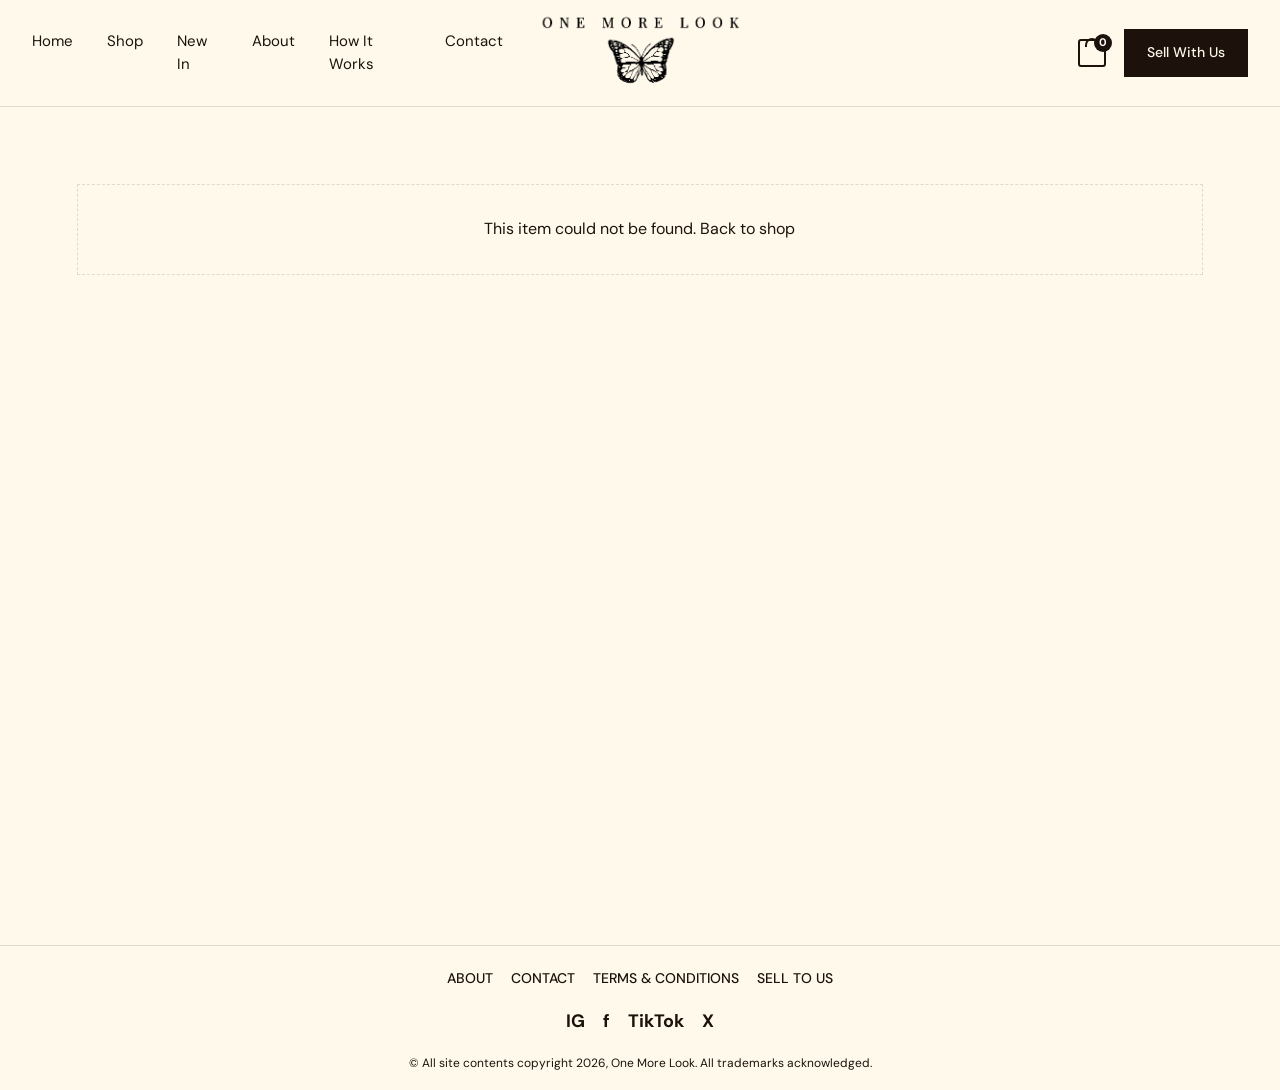
<file: product.html>
<!doctype html>
<html lang="en">
  <head>
    <meta charset="utf-8" />
    <meta name="viewport" content="width=device-width, initial-scale=1" />
    <title>Product | One More Look</title>
    <link rel="preconnect" href="https://fonts.googleapis.com" />
    <link rel="preconnect" href="https://fonts.gstatic.com" crossorigin />
    <link
      href="https://fonts.googleapis.com/css2?family=DM+Sans:wght@300;400;500;700&family=Playfair+Display:ital,wght@0,400;0,500;1,400&display=swap"
      rel="stylesheet"
    />
    <link rel="stylesheet" href="styles.css" />
  </head>
  <body>
    <header class="site-header">
      <nav class="main-nav" id="siteNav" aria-label="Main navigation">
        <a href="index.html">Home</a>
        <a href="index.html#shop">Shop</a>
        <a href="index.html#new-in">New In</a>
        <a href="about.html">About</a>
        <a href="how-it-works.html#how-it-works">How It Works</a>
        <a href="contact.html">Contact</a>
      </nav>
      <a class="top-logo" href="index.html" aria-label="One More Look home">
        <img src="assets/top-logo-transparent.png" alt="One More Look" />
      </a>
      <div class="header-actions">
        <button class="menu-button" id="menuToggle" type="button" aria-expanded="false" aria-controls="siteNav">
          Menu
        </button>
        <button class="basket-button" id="basketOpen" type="button" aria-label="Open basket">
          <span class="bag-icon" aria-hidden="true">Bag</span>
          <span id="basketCount">0</span>
        </button>
        <a class="sell-button" href="how-it-works.html#sell-with-us">Sell With Us</a>
      </div>
    </header>

    <main class="product-page">
      <section class="product-detail" id="productDetail"></section>
    </main>

    <footer class="site-footer">
      <nav class="footer-links" aria-label="Footer navigation">
        <a href="about.html">About</a>
        <a href="contact.html">Contact</a>
        <a href="terms-and-conditions.html">Terms &amp; Conditions</a>
        <a href="how-it-works.html#sell-with-us">Sell To Us</a>
      </nav>
      <div class="footer-socials" aria-label="Social links">
        <a href="#" aria-label="Instagram">IG</a>
        <a href="#" aria-label="Facebook">f</a>
        <a href="#" aria-label="TikTok">TikTok</a>
        <a href="#" aria-label="X">X</a>
      </div>
      <p class="footer-copyright">
        &copy; All site contents copyright 2026, One More Look. All trademarks acknowledged.
      </p>
    </footer>

    <dialog class="basket-panel" id="basketPanel">
      <div class="panel-top">
        <div>
          <p class="eyebrow">Your bag</p>
          <h2>Ready to buy</h2>
        </div>
        <button class="icon-button" id="basketClose" type="button" aria-label="Close basket">
          <span aria-hidden="true">x</span>
        </button>
      </div>
      <div class="basket-list" id="basketList"></div>
      <div class="basket-footer">
        <div class="summary-line">
          <span>Subtotal</span>
          <strong id="basketSubtotal">GBP 0</strong>
        </div>
        <a class="button primary" id="checkoutLink" href="index.html#checkout">Go to checkout</a>
        <button class="button secondary" id="clearBasket" type="button">Clear bag</button>
      </div>
    </dialog>

    <script src="app.js"></script>
  </body>
</html>
</file>
<file: styles.css>
:root {
  --cream: #fff9ec;
  --cream-light: #fff9ec;
  --logo-cream: #fff9ec;
  --sand: #ede5da;
  --warm-band: #e8ddd2;
  --ink: #1c120b;
  --espresso: #1c120b;
  --muted: #1c120b;
  --tan: #1c120b;
  --tan-soft: #1c120b;
  --paper: #fffaf2;
  --line: rgba(0, 0, 0, 0.12);
  --shadow: 0 24px 70px rgba(0, 0, 0, 0.16);
  --accent: #1c120b;
}

* {
  box-sizing: border-box;
}

html {
  scroll-behavior: smooth;
}

body {
  margin: 0;
  background: var(--cream);
  color: var(--ink);
  font-family: "DM Sans", system-ui, sans-serif;
  line-height: 1.55;
}

a {
  color: inherit;
  text-decoration: none;
}

img {
  display: block;
  max-width: 100%;
}

button,
input,
textarea,
select {
  font: inherit;
}

.site-header {
  position: sticky;
  top: 0;
  z-index: 30;
  display: grid;
  grid-template-columns: 1fr auto 1fr;
  align-items: center;
  gap: 22px;
  min-height: 92px;
  padding: 10px clamp(18px, 4vw, 32px);
  border-bottom: 1px solid var(--line);
  background: #fff9ec;
  backdrop-filter: blur(12px);
}

.brand {
  width: fit-content;
}

.brand img {
  width: 62px;
  height: 62px;
  object-fit: contain;
}

.main-nav {
  display: flex;
  justify-content: flex-start;
  gap: clamp(18px, 3vw, 34px);
}

.nav-shop {
  display: inline-flex;
  align-items: center;
}

.nav-shop::after {
  position: fixed;
  top: 62px;
  left: 0;
  right: 0;
  z-index: 24;
  display: none;
  height: 42px;
  content: "";
}

.top-logo {
  justify-self: center;
  display: block;
  width: 230px;
  height: 86px;
  overflow: hidden;
  background: #fff9ec;
}

.top-logo img {
  width: 100%;
  height: auto;
  object-fit: cover;
  transform: translateY(-2px) scale(1.04);
  transform-origin: top center;
}

.main-nav a,
.text-link {
  color: var(--muted);
  font-size: 15px;
  font-weight: 400;
  transition: color 160ms ease;
}

.main-nav a:hover,
.text-link:hover {
  color: var(--ink);
}

.mega-menu {
  position: fixed;
  top: 92px;
  left: 0;
  right: 0;
  z-index: 25;
  display: grid;
  grid-template-columns: minmax(280px, 0.9fr) minmax(520px, 1.1fr);
  gap: clamp(28px, 5vw, 72px);
  padding: 42px clamp(28px, 6vw, 88px);
  border-top: 1px solid var(--line);
  border-bottom: 1px solid var(--line);
  background: #fff9ec;
  box-shadow: 0 28px 70px rgba(44, 35, 23, 0.08);
  opacity: 0;
  pointer-events: none;
  transform: translateY(-8px);
  transition:
    opacity 160ms ease,
    transform 160ms ease;
}

.nav-shop:hover .mega-menu,
.nav-shop:focus-within .mega-menu,
.mega-menu:hover {
  opacity: 1;
  pointer-events: auto;
  transform: translateY(0);
}

.nav-shop:hover::after,
.nav-shop:focus-within::after {
  display: block;
}

.mega-columns {
  display: grid;
  grid-template-columns: repeat(3, minmax(0, 1fr));
  gap: 34px;
}

.mega-columns p {
  margin: 0 0 16px;
  color: #91867c;
  font-size: 13px;
  text-transform: uppercase;
}

.mega-columns a {
  display: block;
  margin: 0 0 12px;
  color: var(--muted);
  font-size: 15px;
}

.mega-columns a:hover {
  color: var(--ink);
}

.mega-tiles {
  display: grid;
  grid-template-columns: repeat(3, minmax(0, 1fr));
  gap: 20px;
}

.mega-tile {
  position: relative;
  overflow: hidden;
  min-height: 320px;
  background: var(--sand);
}

.mega-tile img {
  width: 100%;
  height: 100%;
  object-fit: cover;
  filter: saturate(0.82);
  transition: transform 260ms ease;
}

.mega-tile:hover img {
  transform: scale(1.045);
}

.mega-tile span {
  position: absolute;
  left: 0;
  right: 0;
  bottom: 18px;
  color: #fff;
  font-size: 15px;
  font-weight: 800;
  text-align: center;
  text-shadow: 0 2px 16px rgba(0, 0, 0, 0.45);
  text-transform: uppercase;
}

.header-actions {
  display: flex;
  align-items: center;
  justify-content: flex-end;
  gap: 12px;
}

.menu-button {
  display: none;
  min-height: 38px;
  padding: 8px 13px;
  border: 1px solid var(--line);
  background: var(--cream-light);
  color: var(--ink);
  cursor: pointer;
  font-size: 13px;
  font-weight: 700;
}

.basket-button,
.icon-button {
  display: inline-grid;
  place-items: center;
  border: 0;
  background: transparent;
  color: var(--ink);
  cursor: pointer;
}

.basket-button {
  position: relative;
  min-width: 38px;
  min-height: 38px;
}

.bag-icon {
  display: grid;
  width: 28px;
  height: 28px;
  place-items: center;
  border: 2px solid var(--ink);
  border-radius: 3px;
  font-size: 0;
}

.bag-icon::before {
  content: "";
  width: 10px;
  height: 7px;
  margin-top: -10px;
  border: 2px solid var(--ink);
  border-bottom: 0;
  border-radius: 10px 10px 0 0;
}

.basket-button #basketCount {
  position: absolute;
  top: 0;
  right: 0;
  display: grid;
  min-width: 18px;
  height: 18px;
  place-items: center;
  border-radius: 50%;
  background: var(--tan);
  color: #fff;
  font-size: 11px;
  font-weight: 700;
}

.sell-button,
.button {
  display: inline-flex;
  min-height: 44px;
  align-items: center;
  justify-content: center;
  padding: 12px 22px;
  border: 1px solid var(--espresso);
  background: transparent;
  color: var(--espresso);
  cursor: pointer;
  font-size: 14px;
  font-weight: 500;
  transition:
    background 160ms ease,
    color 160ms ease,
    border-color 160ms ease;
}

.sell-button,
.button.primary {
  background: var(--espresso);
  color: var(--cream-light);
}

.sell-button:hover,
.button.primary:hover {
  background: var(--ink);
}

.button.secondary:hover {
  background: var(--espresso);
  color: var(--cream-light);
}

.button.full {
  width: 100%;
}

.button.danger {
  width: calc(100% - 44px);
  margin: 0 22px 22px;
  border-color: #8d2727;
  color: #8d2727;
}

.icon-button {
  width: 36px;
  height: 36px;
  color: var(--muted);
  font-size: 24px;
}

.hero {
  display: grid;
  grid-template-columns: minmax(0, 1.25fr) minmax(360px, 0.75fr);
  min-height: calc(100svh - 70px);
}

.hero-copy {
  display: flex;
  flex-direction: column;
  justify-content: center;
  align-items: center;
  padding: clamp(34px, 5vw, 64px) clamp(28px, 7vw, 76px);
  background: var(--logo-cream);
}

.hero-inner {
  display: grid;
  width: min(100%, 980px);
  min-height: calc(100svh - 160px);
  align-content: center;
}

.hero-logo {
  justify-self: center;
  width: min(720px, 94%);
  max-width: 100%;
  margin-bottom: clamp(20px, 4vw, 42px);
  object-fit: contain;
  transform: none;
}

.hero h1,
.page-hero h1,
.section h2,
.promise-band h2,
.panel-top h2 {
  margin: 0;
  font-family: "Playfair Display", Georgia, serif;
  font-weight: 400;
  letter-spacing: 0;
}

.hero h1 {
  max-width: 11ch;
  font-size: clamp(76px, 7.8vw, 126px);
  line-height: 1.08;
}

.hero h1 em,
.page-hero h1 em,
.section h2 em {
  font-style: italic;
}

.hero-copy p:not(.eyebrow) {
  max-width: 680px;
  margin: 32px 0 0;
  color: var(--muted);
  font-size: clamp(20px, 1.65vw, 27px);
  font-weight: 300;
}

.hero-actions,
.form-actions {
  display: flex;
  flex-wrap: wrap;
  gap: 14px;
  margin-top: 36px;
}

.page-hero-copy .hero-actions {
  justify-content: center;
}

.hero-stats {
  display: flex;
  gap: clamp(22px, 4vw, 42px);
  margin-top: 52px;
  padding-top: 28px;
  border-top: 1px solid var(--line);
}

.hero-stats strong {
  display: block;
  font-family: "Playfair Display", Georgia, serif;
  font-size: 28px;
  font-weight: 400;
}

.hero-stats span {
  color: var(--muted);
  font-size: 12px;
}

.hero-media {
  position: relative;
  overflow: hidden;
  min-height: 520px;
  background: var(--sand);
}

.hero-slideshow {
  position: absolute;
  inset: 0;
}

.hero-slide {
  position: absolute;
  inset: 0;
  display: block;
  opacity: 0;
  transition: opacity 700ms ease;
}

.hero-slide.active {
  opacity: 1;
}

.hero-slide img {
  width: 100%;
  height: 100%;
  object-fit: cover;
}

.hero-slide-caption {
  position: absolute;
  left: 32px;
  bottom: 32px;
  z-index: 2;
  display: grid;
  gap: 2px;
  padding: 14px 18px;
  background: rgba(250, 247, 243, 0.94);
  box-shadow: 0 8px 26px rgba(44, 35, 23, 0.12);
}

.hero-slide-caption strong {
  font-family: "Playfair Display", Georgia, serif;
  font-size: 18px;
  font-weight: 400;
}

.hero-slide-caption span {
  color: var(--muted);
  font-size: 13px;
}

.hero-media::after {
  position: absolute;
  inset: 0;
  content: "";
  background: linear-gradient(to top, rgba(44, 35, 23, 0.22), transparent 45%);
  pointer-events: none;
}

.arrival-note {
  position: absolute;
  left: 32px;
  bottom: 32px;
  z-index: 1;
  display: grid;
  gap: 2px;
  padding: 14px 18px;
  background: rgba(250, 247, 243, 0.94);
  box-shadow: 0 8px 26px rgba(44, 35, 23, 0.12);
}

.arrival-note strong {
  font-family: "Playfair Display", Georgia, serif;
  font-size: 15px;
  font-weight: 400;
}

.arrival-note span {
  color: var(--muted);
  font-size: 12px;
}

.section,
.checkout-section,
.page-section {
  padding: clamp(78px, 9vw, 118px) clamp(22px, 5vw, 86px);
}

.section {
  max-width: 100%;
  margin-inline: auto;
}

#shop {
  display: flex;
  min-height: 100svh;
  flex-direction: column;
  justify-content: center;
}

.section-heading {
  display: flex;
  align-items: end;
  justify-content: space-between;
  gap: 24px;
  margin-bottom: 28px;
}

.eyebrow {
  margin: 0 0 10px;
  color: var(--tan);
  font-size: 12px;
  font-weight: 700;
  letter-spacing: 0.18em;
  text-transform: uppercase;
}

.section h2,
.promise-band h2,
.page-hero h1 {
  font-size: clamp(48px, 6vw, 82px);
  line-height: 1.05;
}

.shop-controls {
  display: flex;
  align-items: start;
  justify-content: space-between;
  gap: 18px;
  margin-bottom: 44px;
}

.filter-menu {
  display: grid;
  width: min(620px, 100%);
  border: 1px solid var(--line);
  background: #fff9ec;
}

.filter-menu-summary {
  display: flex;
  min-height: 48px;
  align-items: center;
  justify-content: space-between;
  padding: 0 16px;
  color: var(--ink);
  cursor: pointer;
  font-size: 14px;
  font-weight: 800;
  list-style: none;
}

.filter-menu-summary::-webkit-details-marker {
  display: none;
}

.filter-menu-summary::after {
  content: ">";
  color: var(--muted);
  font-size: 18px;
  transition: transform 160ms ease;
}

.filter-menu[open] > .filter-menu-summary::after {
  transform: rotate(90deg);
}

.filter-group {
  border-bottom: 1px solid var(--line);
}

.filter-group:last-child {
  border-bottom: 0;
}

.filter-menu > .filter-group {
  border-top: 1px solid var(--line);
}

.filter-group summary {
  display: flex;
  min-height: 48px;
  align-items: center;
  justify-content: space-between;
  padding: 0 16px;
  color: var(--ink);
  cursor: pointer;
  font-size: 14px;
  font-weight: 700;
  list-style: none;
}

.filter-group summary::-webkit-details-marker {
  display: none;
}

.filter-group summary::after {
  content: ">";
  color: var(--muted);
  font-size: 18px;
  transition: transform 160ms ease;
}

.filter-group[open] summary::after {
  transform: rotate(90deg);
}

.filters {
  display: flex;
  flex-wrap: wrap;
  gap: 9px;
  padding: 0 16px 16px;
  margin-bottom: 0;
}

.filter,
.tab {
  min-height: 42px;
  padding: 9px 19px;
  border: 1px solid rgba(61, 43, 31, 0.2);
  background: transparent;
  color: var(--muted);
  cursor: pointer;
  font-size: 14px;
  transition:
    border-color 160ms ease,
    background 160ms ease,
    color 160ms ease;
}

.filter:hover,
.tab:hover,
.filter.active,
.tab.active {
  border-color: var(--espresso);
  background: var(--espresso);
  color: var(--cream-light);
}

.product-grid {
  display: grid;
  grid-template-columns: repeat(4, minmax(0, 1fr));
  gap: clamp(22px, 2.2vw, 42px);
}

.product-card {
  position: relative;
}

.sort-box {
  display: grid;
  min-width: 190px;
  margin-left: auto;
  gap: 6px;
  color: var(--muted);
  font-size: 12px;
  font-weight: 700;
  letter-spacing: 0.12em;
  text-transform: uppercase;
}

.sort-box select {
  min-height: 42px;
  border: 1px solid rgba(61, 43, 31, 0.2);
  background: #fff9ec;
  color: var(--ink);
  cursor: pointer;
  padding: 9px 34px 9px 12px;
}

.size-options,
.sort-options {
  display: grid;
  grid-template-columns: repeat(3, minmax(0, 1fr));
  gap: 10px;
  padding: 0 16px 16px;
}

.size-options label,
.sort-options label {
  display: flex;
  min-height: 38px;
  align-items: center;
  gap: 8px;
  border: 1px solid rgba(61, 43, 31, 0.16);
  padding: 8px 10px;
  color: var(--muted);
  cursor: pointer;
  font-size: 13px;
  font-weight: 500;
  letter-spacing: 0;
  text-transform: none;
}

.size-options input,
.sort-options input {
  width: auto;
  min-height: auto;
  accent-color: var(--espresso);
}

.product-link {
  display: block;
}

.product-card figure {
  position: relative;
  overflow: hidden;
  margin: 0;
  aspect-ratio: 4 / 5;
  background: var(--sand);
}

.product-card img {
  width: 100%;
  height: 100%;
  object-fit: cover;
  transition: transform 460ms ease;
}

.product-card:hover img {
  transform: scale(1.045);
}

.product-body {
  display: grid;
  gap: 7px;
  padding-top: 14px;
}

.product-action-row {
  padding-top: 10px;
}

.product-line {
  display: flex;
  align-items: start;
  justify-content: space-between;
  gap: 12px;
}

.product-line h3 {
  margin: 0;
  font-size: clamp(17px, 1.2vw, 22px);
  font-weight: 400;
}

.price {
  flex: 0 0 auto;
  font-family: "Playfair Display", Georgia, serif;
  color: var(--ink);
  font-size: clamp(21px, 1.45vw, 28px);
}

.pill {
  color: var(--muted);
  font-size: 14px;
}

.product-body p {
  margin: 0;
  color: var(--muted);
  font-size: 15px;
  font-weight: 300;
}

.product-body .button {
  width: 100%;
  margin-top: 6px;
  background: var(--espresso);
  color: var(--cream-light);
  opacity: 0;
  transform: translateY(6px);
}

.product-card:hover .product-body .button,
.product-body .button:focus-visible,
.product-body .button[disabled] {
  opacity: 1;
  transform: translateY(0);
}

.product-body .button[disabled] {
  cursor: not-allowed;
  background: var(--tan);
  border-color: var(--tan);
}

.promise-band {
  display: grid;
  min-height: 100svh;
  align-content: center;
  padding: clamp(78px, 9vw, 118px) clamp(22px, 5vw, 86px);
  background: var(--espresso);
  color: var(--cream-light);
  text-align: center;
}

.combined-section .content-grid {
  margin-top: 54px;
}

.promise-band h2 {
  max-width: 760px;
  margin-inline: auto;
}

.promise-band p:not(.eyebrow) {
  max-width: 860px;
  margin: 28px auto 0;
  color: var(--tan-soft);
  font-size: clamp(18px, 1.4vw, 23px);
  font-weight: 300;
}

.checkout-section {
  display: flex;
  min-height: 100svh;
  max-width: 100%;
  flex-direction: column;
  justify-content: center;
  margin-inline: auto;
}

.checkout-section > div:first-child p:not(.eyebrow) {
  max-width: 760px;
  margin: 16px 0 0;
  color: var(--muted);
  font-size: 17px;
  font-weight: 300;
}

.checkout-layout {
  display: grid;
  grid-template-columns: minmax(0, 1fr) minmax(300px, 420px);
  gap: 24px;
  margin-top: 34px;
}

.checkout-form,
.order-summary,
.stock-row {
  border: 1px solid var(--line);
  background: var(--cream-light);
}

.checkout-form,
.stock-form {
  display: grid;
  grid-template-columns: repeat(2, minmax(0, 1fr));
  gap: 16px;
  padding: 22px;
}

.order-summary {
  display: grid;
  align-self: start;
  gap: 14px;
  padding: 22px;
}

.order-summary h3 {
  margin: 0;
  font-family: "Playfair Display", Georgia, serif;
  font-size: 24px;
  font-weight: 400;
}

.summary-line {
  display: flex;
  align-items: center;
  justify-content: space-between;
  gap: 14px;
  padding-top: 12px;
  border-top: 1px solid var(--line);
}

.summary-line span {
  color: var(--muted);
}

.summary-item,
.basket-item {
  display: grid;
  grid-template-columns: 58px 1fr auto;
  align-items: center;
  gap: 12px;
  padding: 10px 0;
  border-top: 1px solid var(--line);
}

.summary-item:first-child,
.basket-item:first-child {
  border-top: 0;
}

.summary-item img,
.basket-item img {
  width: 58px;
  height: 72px;
  object-fit: cover;
  background: var(--sand);
}

.summary-item h4,
.basket-item h4 {
  margin: 0;
  font-size: 15px;
  font-weight: 400;
}

.summary-item p,
.basket-item p {
  margin: 3px 0 0;
  color: var(--muted);
  font-size: 13px;
}

.basket-remove {
  min-height: 34px;
  padding: 6px 10px;
  border: 1px solid var(--line);
  background: transparent;
  color: var(--espresso);
  cursor: pointer;
  font-size: 13px;
}

.payment-placeholder {
  display: grid;
  gap: 4px;
  padding: 14px;
  border: 1px dashed var(--tan);
  background: var(--paper);
}

.payment-placeholder span {
  color: var(--muted);
  font-size: 14px;
}

.site-footer {
  display: flex;
  flex-direction: column;
  align-items: center;
  gap: 18px;
  padding: 22px clamp(18px, 4vw, 32px) 18px;
  border-top: 1px solid var(--line);
  background: #fff9ec;
  color: var(--ink);
  text-align: center;
}

.footer-links,
.footer-socials {
  display: flex;
  justify-content: center;
  flex-wrap: wrap;
}

.footer-links {
  gap: 18px;
  font-size: 14px;
  font-weight: 500;
  text-transform: uppercase;
}

.footer-socials {
  gap: 18px;
  align-items: center;
  font-size: 18px;
  font-weight: 700;
}

.footer-copyright {
  margin: 0;
  color: var(--muted);
  font-size: 12px;
}

.site-footer a:hover {
  color: var(--ink);
}

.employee-panel,
.basket-panel {
  width: min(960px, calc(100vw - 28px));
  max-height: min(860px, calc(100svh - 28px));
  padding: 0;
  border: 0;
  background: var(--cream-light);
  color: var(--ink);
  box-shadow: var(--shadow);
}

.basket-panel {
  width: min(560px, calc(100vw - 28px));
}

.employee-panel::backdrop,
.basket-panel::backdrop {
  background: rgba(44, 35, 23, 0.44);
  backdrop-filter: blur(3px);
}

.panel-top {
  display: flex;
  align-items: center;
  justify-content: space-between;
  gap: 16px;
  padding: 22px;
  border-bottom: 1px solid var(--line);
}

.panel-top h2 {
  font-size: 34px;
}

.login-form,
.settings-form {
  display: grid;
  gap: 16px;
  padding: 22px;
}

label {
  display: grid;
  gap: 7px;
  color: var(--muted);
  font-size: 12px;
  font-weight: 700;
  letter-spacing: 0.12em;
  text-transform: uppercase;
}

input,
textarea,
select {
  width: 100%;
  min-height: 44px;
  border: 1px solid var(--line);
  background: var(--cream);
  color: var(--ink);
  padding: 10px 12px;
  outline: 0;
}

input:focus,
textarea:focus,
select:focus {
  border-color: var(--tan);
}

.upload-dropzone {
  position: relative;
  display: grid;
  min-height: 150px;
  place-items: center;
  gap: 12px;
  padding: 22px;
  border: 1px dashed var(--tan);
  background: rgba(255, 249, 236, 0.72);
  color: var(--muted);
  cursor: pointer;
  text-align: center;
}

.upload-dropzone:hover,
.upload-dropzone.drag-over {
  border-color: var(--espresso);
  background: var(--paper);
}

.upload-dropzone input {
  position: absolute;
  inset: 0;
  min-height: 100%;
  opacity: 0;
  cursor: pointer;
}

.upload-dropzone strong,
.upload-dropzone span {
  display: block;
}

.upload-dropzone strong {
  color: var(--ink);
  font-size: 16px;
}

.upload-dropzone span {
  margin-top: 4px;
  font-size: 13px;
  font-weight: 300;
}

.upload-preview {
  width: min(220px, 100%);
  max-height: 180px;
  object-fit: cover;
  border: 1px solid var(--line);
}

.gallery-preview {
  display: grid;
  grid-template-columns: repeat(auto-fit, minmax(86px, 1fr));
  gap: 10px;
}

.gallery-preview img {
  width: 100%;
  aspect-ratio: 1;
  object-fit: cover;
  border: 1px solid var(--line);
}

.admin-product-preview {
  padding: 18px;
  border: 1px solid var(--line);
  background: var(--cream-light);
}

.preview-card {
  display: grid;
  grid-template-columns: 110px 1fr;
  gap: 14px;
  align-items: start;
}

.preview-card img,
.preview-placeholder {
  width: 110px;
  aspect-ratio: 4 / 5;
  object-fit: cover;
  background: var(--sand);
}

.preview-placeholder {
  display: grid;
  place-items: center;
  color: var(--muted);
  font-size: 12px;
  text-align: center;
}

textarea {
  min-height: 96px;
  resize: vertical;
}

.full {
  grid-column: 1 / -1;
}

.form-note {
  margin: 0;
  color: var(--muted);
}

.admin-toolbar {
  display: flex;
  gap: 8px;
  padding: 14px 22px 0;
}

.stock-list,
.basket-list {
  display: grid;
  gap: 10px;
  padding: 0 22px 22px;
}

.basket-list {
  padding-top: 12px;
}

.stock-row {
  display: grid;
  grid-template-columns: 64px 1fr auto;
  align-items: center;
  gap: 12px;
  padding: 10px;
}

.stock-row img {
  width: 64px;
  height: 64px;
  object-fit: cover;
}

.stock-row h3,
.stock-row p {
  margin: 0;
}

.stock-row h3 {
  font-size: 15px;
}

.stock-row p {
  color: var(--muted);
  font-size: 13px;
}

.row-actions {
  display: flex;
  gap: 8px;
}

.row-actions button {
  min-height: 34px;
  padding: 6px 10px;
  border: 1px solid var(--line);
  background: transparent;
  cursor: pointer;
  font-size: 13px;
}

.basket-footer {
  display: grid;
  gap: 12px;
  padding: 18px 22px 22px;
  border-top: 1px solid var(--line);
}

.empty-state {
  grid-column: 1 / -1;
  padding: 32px;
  border: 1px dashed var(--line);
  color: var(--muted);
  text-align: center;
}

.hidden {
  display: none !important;
}

.page-hero {
  display: grid;
  min-height: calc(100svh - 70px);
  grid-template-columns: minmax(0, 1fr) minmax(340px, 1fr);
  margin-top: 0;
  background: var(--cream);
}

.page-hero-copy {
  display: flex;
  flex-direction: column;
  align-items: center;
  text-align: center;
  align-content: center;
  justify-content: center;
  padding: clamp(54px, 8vw, 90px) clamp(28px, 7vw, 72px);
}

.page-hero-copy p:not(.eyebrow) {
  max-width: 760px;
  margin: 20px auto 0;
  color: var(--muted);
  font-size: clamp(19px, 1.45vw, 24px);
  font-weight: 300;
}

.page-hero img {
  width: 100%;
  height: 100%;
  min-height: calc(100svh - 70px);
  object-fit: cover;
}

.content-grid {
  display: grid;
  grid-template-columns: repeat(3, minmax(0, 1fr));
  gap: clamp(28px, 3vw, 54px);
  max-width: 1360px;
  margin-inline: auto;
}

.content-panel {
  padding-top: 24px;
  border-top: 1px solid var(--line);
}

.content-panel strong {
  display: block;
  margin-bottom: 12px;
  font-family: "Playfair Display", Georgia, serif;
  color: var(--ink);
  font-size: clamp(30px, 2.4vw, 42px);
  font-weight: 400;
}

.content-panel h2 {
  margin: 0 0 12px;
  font-family: "Playfair Display", Georgia, serif;
  color: var(--ink);
  font-size: clamp(28px, 2.2vw, 38px);
  font-weight: 400;
  line-height: 1.15;
  text-align: left;
}

.content-panel p,
.content-panel li {
  color: var(--muted);
  font-size: clamp(16px, 1.2vw, 20px);
  font-weight: 300;
}

.brands-section {
  min-height: auto;
  padding-top: clamp(54px, 7vw, 88px);
}

.brand-list {
  display: flex;
  flex-wrap: wrap;
  gap: 12px;
  max-width: 1160px;
  margin-inline: auto;
}

.brand-list span {
  display: inline-flex;
  min-height: 48px;
  align-items: center;
  justify-content: center;
  border: 1px solid var(--line);
  background: var(--cream-light);
  padding: 12px 20px;
  color: var(--ink);
  font-size: clamp(15px, 1.2vw, 19px);
  font-weight: 500;
}

.promise-band .content-panel {
  text-align: left;
}

.promise-band .content-panel strong,
.promise-band .content-panel h2 {
  color: var(--cream-light);
}

.promise-band .content-panel p {
  color: var(--tan-soft);
}

.contact-card {
  display: grid;
  gap: 18px;
  max-width: 760px;
  margin-inline: auto;
  padding: 28px;
  border: 1px solid var(--line);
  background: var(--cream-light);
}

.product-page {
  min-height: calc(100svh - 62px);
  padding: clamp(34px, 6vw, 82px);
}

.product-detail {
  display: grid;
  grid-template-columns: minmax(0, 1.05fr) minmax(320px, 0.75fr);
  gap: clamp(26px, 5vw, 72px);
  align-items: start;
  max-width: 1420px;
  margin-inline: auto;
}

.product-gallery {
  display: grid;
  grid-template-columns: repeat(2, minmax(0, 1fr));
  gap: 14px;
}

.product-gallery img {
  width: 100%;
  aspect-ratio: 4 / 5;
  object-fit: cover;
  background: var(--sand);
}

.product-gallery img:first-child {
  grid-column: 1 / -1;
}

.product-detail-copy {
  position: sticky;
  top: 86px;
  display: grid;
  gap: 18px;
}

.product-detail-copy h1 {
  margin: 0;
  font-family: "Playfair Display", Georgia, serif;
  font-size: clamp(44px, 5vw, 76px);
  font-weight: 400;
  line-height: 1.02;
}

.product-detail-copy p {
  color: var(--muted);
  font-size: 18px;
  font-weight: 300;
}

.detail-price {
  margin: 0;
  font-family: "Playfair Display", Georgia, serif;
  color: var(--ink) !important;
  font-size: 34px !important;
}

.split-feature {
  display: grid;
  grid-template-columns: minmax(300px, 0.9fr) minmax(0, 1fr);
  align-items: center;
  gap: clamp(34px, 6vw, 72px);
  min-height: calc(100svh - 160px);
  max-width: 1360px;
  margin-inline: auto;
}

.split-feature > img {
  width: 100%;
  min-height: 460px;
  object-fit: cover;
  background: var(--sand);
}

.split-feature h2 {
  max-width: 760px;
  margin: 0;
  font-family: "Playfair Display", Georgia, serif;
  font-size: clamp(48px, 6vw, 82px);
  font-weight: 400;
  line-height: 1.08;
}

.split-feature > div > p:not(.eyebrow) {
  max-width: 760px;
  margin: 26px 0 0;
  color: var(--muted);
  font-size: clamp(18px, 1.4vw, 23px);
  font-weight: 300;
}

.mini-grid {
  grid-template-columns: 1fr;
  gap: 14px;
  margin: 34px 0;
}

.mini-grid .content-panel {
  padding-top: 14px;
}

@media (max-width: 980px) {
  .site-header {
    grid-template-columns: 1fr auto 1fr;
  }

  .main-nav {
    grid-column: 1 / -1;
    order: 1;
    justify-content: center;
    overflow-x: auto;
    padding-bottom: 8px;
  }

  .header-actions {
    justify-content: center;
    gap: 8px;
  }

  .hero,
  .page-hero,
  .checkout-layout,
  .split-feature {
    grid-template-columns: 1fr;
  }

  .hero-media {
    min-height: 440px;
  }

  .product-grid,
  .content-grid {
    grid-template-columns: repeat(2, minmax(0, 1fr));
  }

  .product-body .button {
    opacity: 1;
    transform: none;
  }
}

@media (min-width: 681px) and (max-width: 980px) {
  .brand img {
    width: 58px;
    height: 58px;
  }

  .header-actions {
    align-self: center;
  }

  .hero-copy {
    padding-block: 56px;
  }

  .hero-inner {
    min-height: auto;
  }

  .hero-logo {
    width: min(620px, 86vw);
    margin-bottom: 32px;
  }

  .hero h1 {
    max-width: 12ch;
    font-size: clamp(64px, 10vw, 94px);
  }
}

@media (max-width: 680px) {
  .nav-shop {
    display: flex;
  }

  .mega-menu {
    display: none;
  }

  .site-header {
    display: grid;
    grid-template-columns: 1fr auto;
    gap: 8px;
    padding: 8px 10px 10px;
  }

  .main-nav {
    display: none;
    width: 100%;
    grid-template-columns: 1fr;
    gap: 0;
    order: 2;
    grid-column: 1 / -1;
    overflow: visible;
    padding-bottom: 0;
    text-align: center;
    border: 1px solid var(--line);
    background: var(--cream-light);
  }

  .main-nav.open {
    display: grid;
  }

  .main-nav a {
    display: flex;
    min-height: 42px;
    align-items: center;
    justify-content: center;
    border-bottom: 1px solid var(--line);
    font-size: 13px;
    line-height: 1.15;
  }

  .main-nav a:last-child {
    border-bottom: 0;
  }

  .header-actions {
    width: 100%;
    justify-content: space-between;
    order: 1;
    grid-column: 1 / -1;
  }

  .top-logo {
    display: none;
  }

  .menu-button {
    display: inline-flex;
    align-items: center;
    justify-content: center;
  }

  .sell-button {
    display: inline-flex;
    min-height: 38px;
    padding: 8px 12px;
    font-size: 12px;
  }

  .basket-button {
    min-width: 54px;
    min-height: 38px;
  }

  .icon-button {
    width: 38px;
    height: 38px;
  }

  .hero-copy {
    padding: 34px 20px 46px;
  }

  .hero-inner {
    width: 100%;
    min-height: auto;
    align-content: start;
  }

  .hero-logo {
    width: min(390px, 92vw);
    margin-bottom: 18px;
  }

  .hero h1 {
    max-width: 100%;
    font-size: clamp(44px, 13vw, 62px);
    line-height: 1.02;
  }

  .hero-copy p:not(.eyebrow) {
    max-width: 100%;
    margin-top: 18px;
    font-size: 16px;
  }

  .hero-actions {
    width: 100%;
    margin-top: 24px;
  }

  .hero-actions .button {
    width: 100%;
  }

  .hero-media {
    min-height: 360px;
  }

  .hero-stats,
  .section-heading {
    align-items: start;
    flex-direction: column;
    grid-template-columns: 1fr;
  }

  .hero-stats {
    display: grid;
    grid-template-columns: repeat(3, 1fr);
    gap: 14px;
  }

  .product-grid,
  .content-grid,
  .checkout-form,
  .stock-form,
  .stock-row {
    grid-template-columns: 1fr;
  }

  .page-hero img {
    min-height: 320px;
  }

  .product-detail,
  .product-gallery {
    grid-template-columns: 1fr;
  }

  .shop-controls {
    flex-direction: column;
  }

  .filter-menu {
    width: 100%;
  }

  .size-options,
  .sort-options {
    grid-template-columns: repeat(2, minmax(0, 1fr));
  }

  .product-detail-copy {
    position: static;
  }

  .preview-card {
    grid-template-columns: 1fr;
  }

  .preview-card img,
  .preview-placeholder {
    width: 100%;
  }
}
</file>
